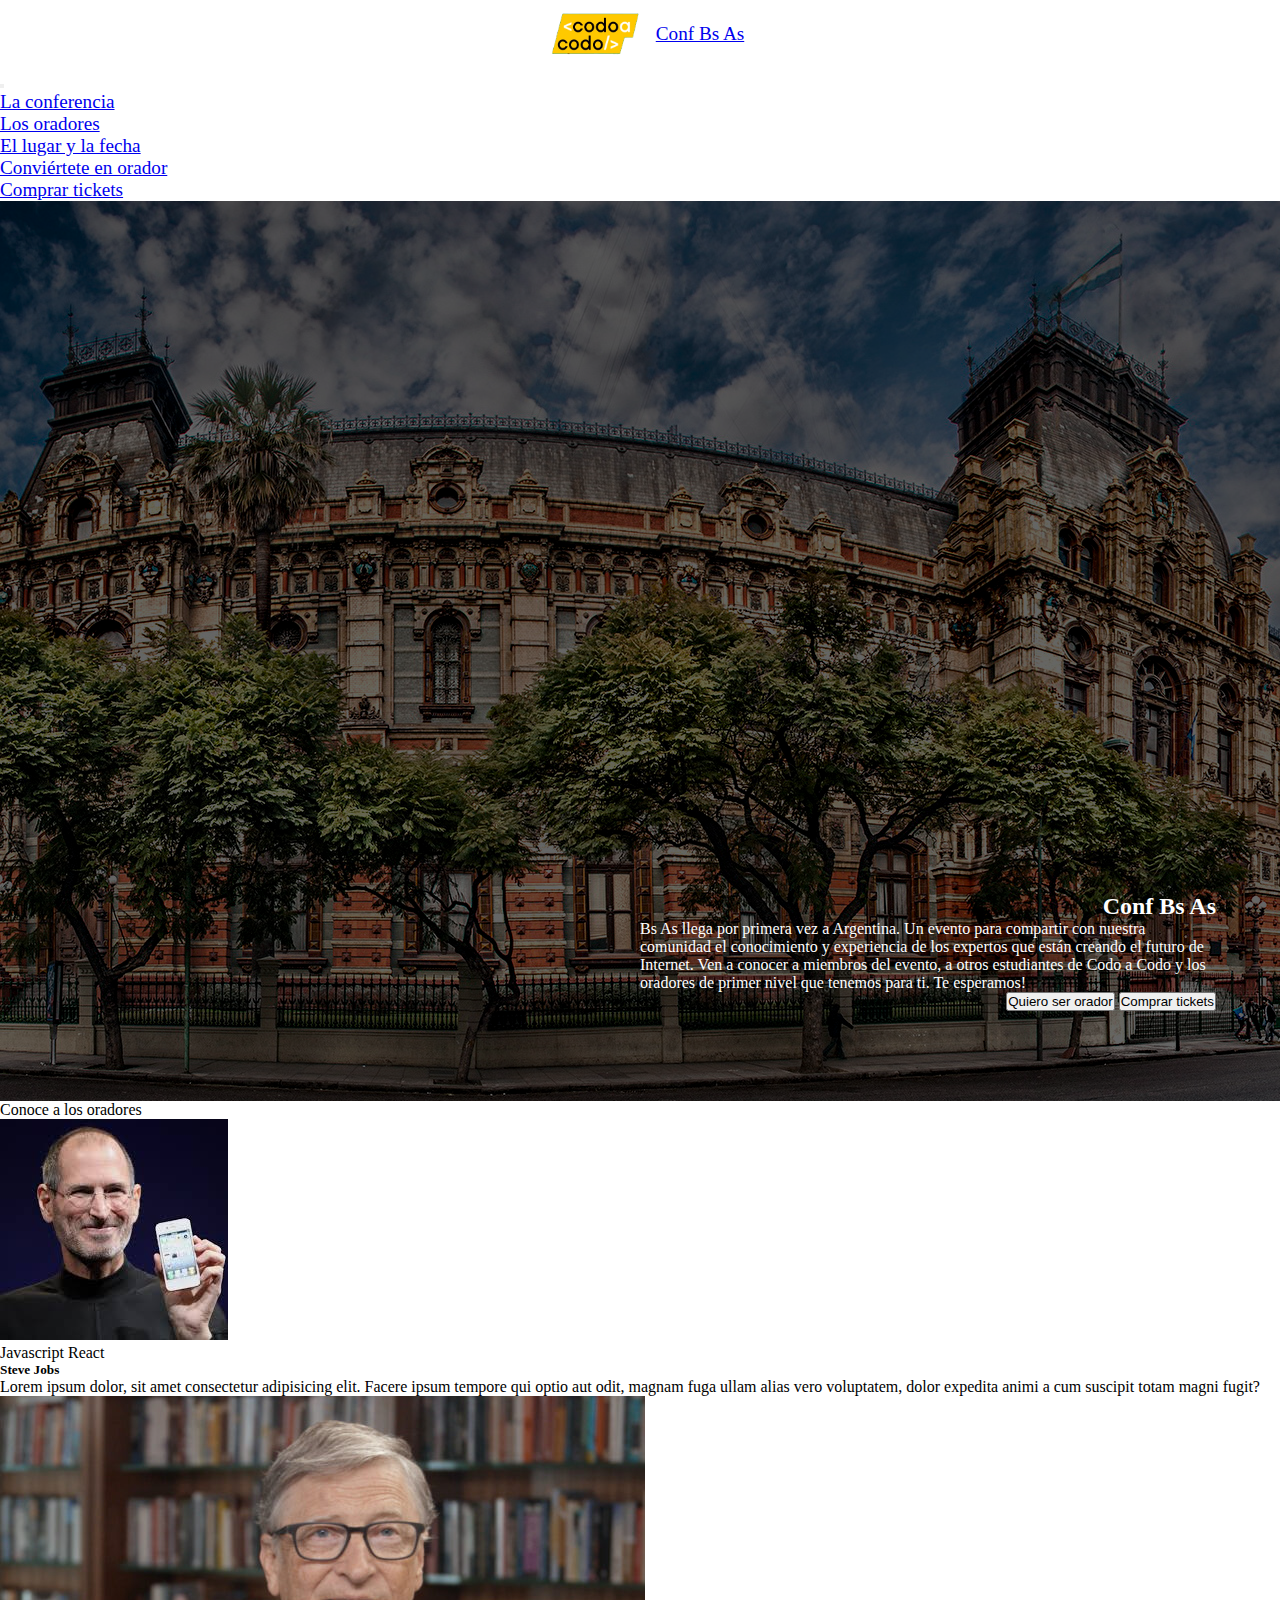
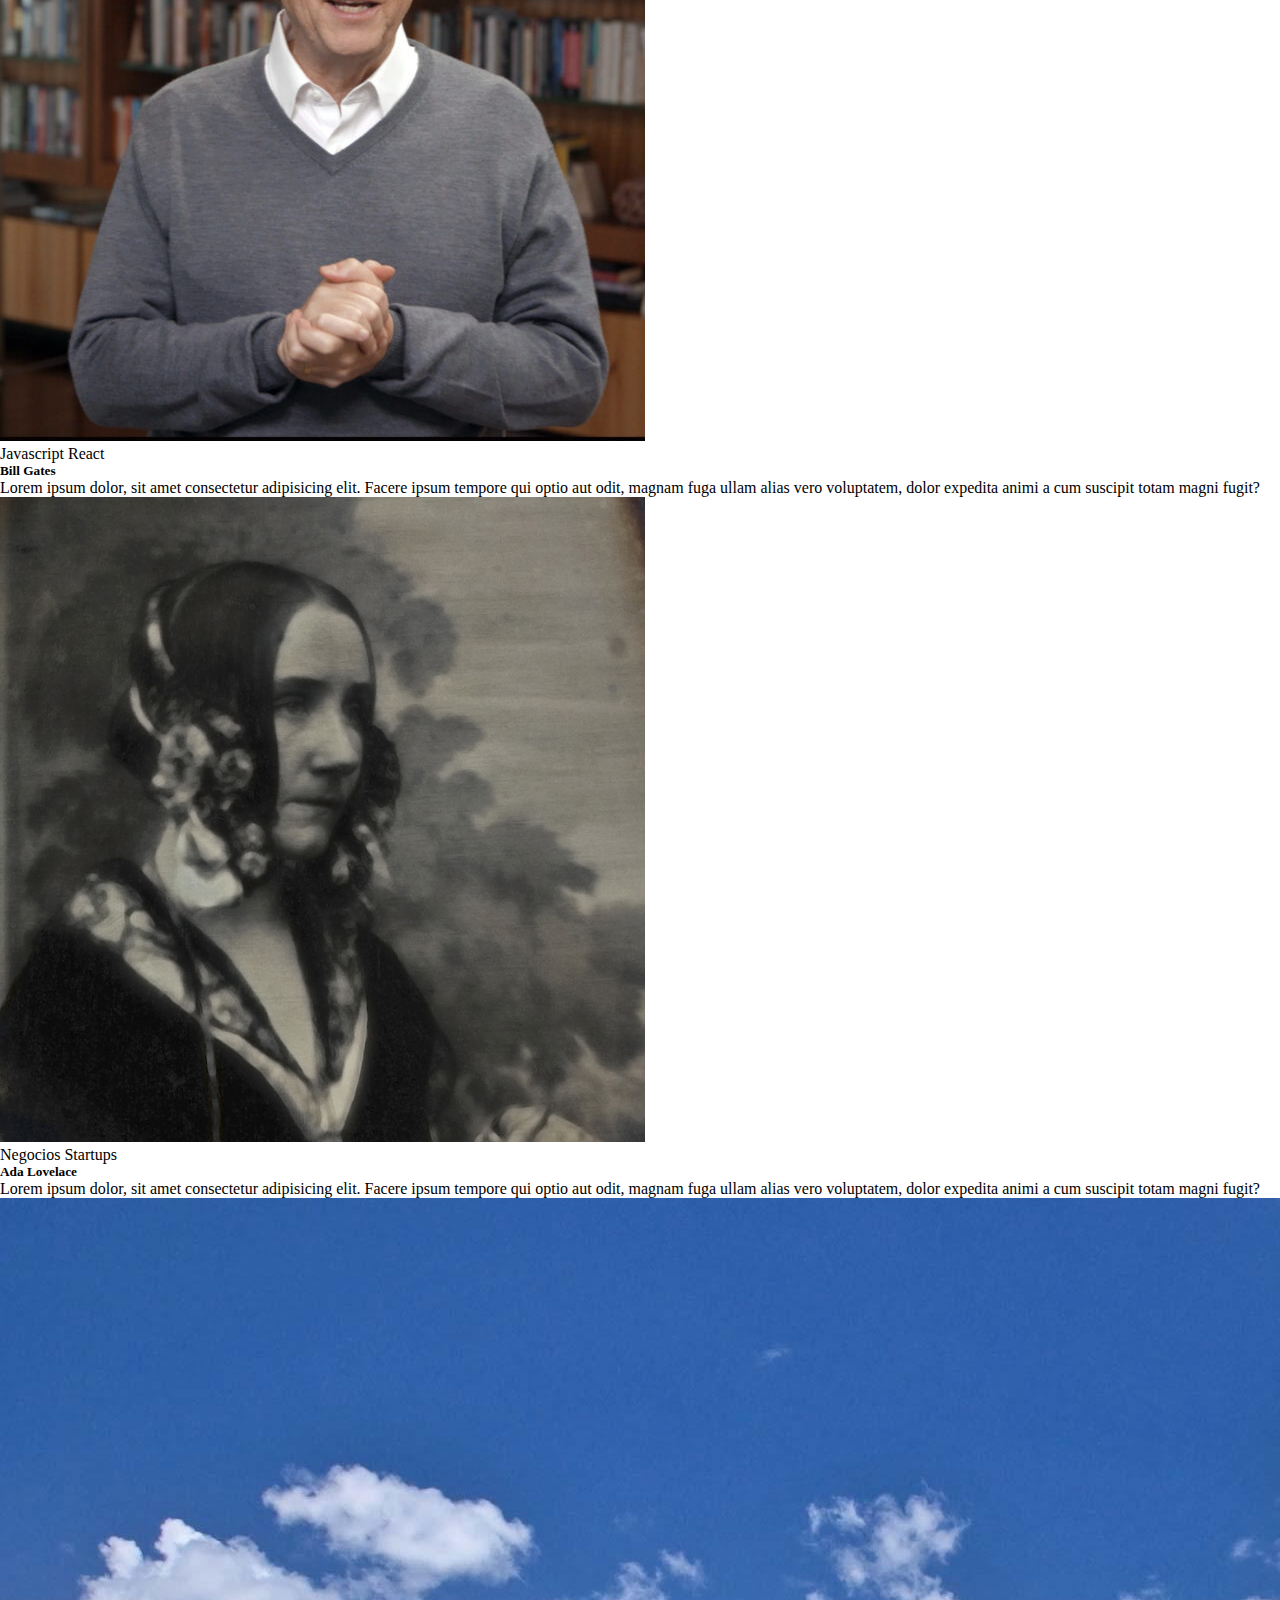
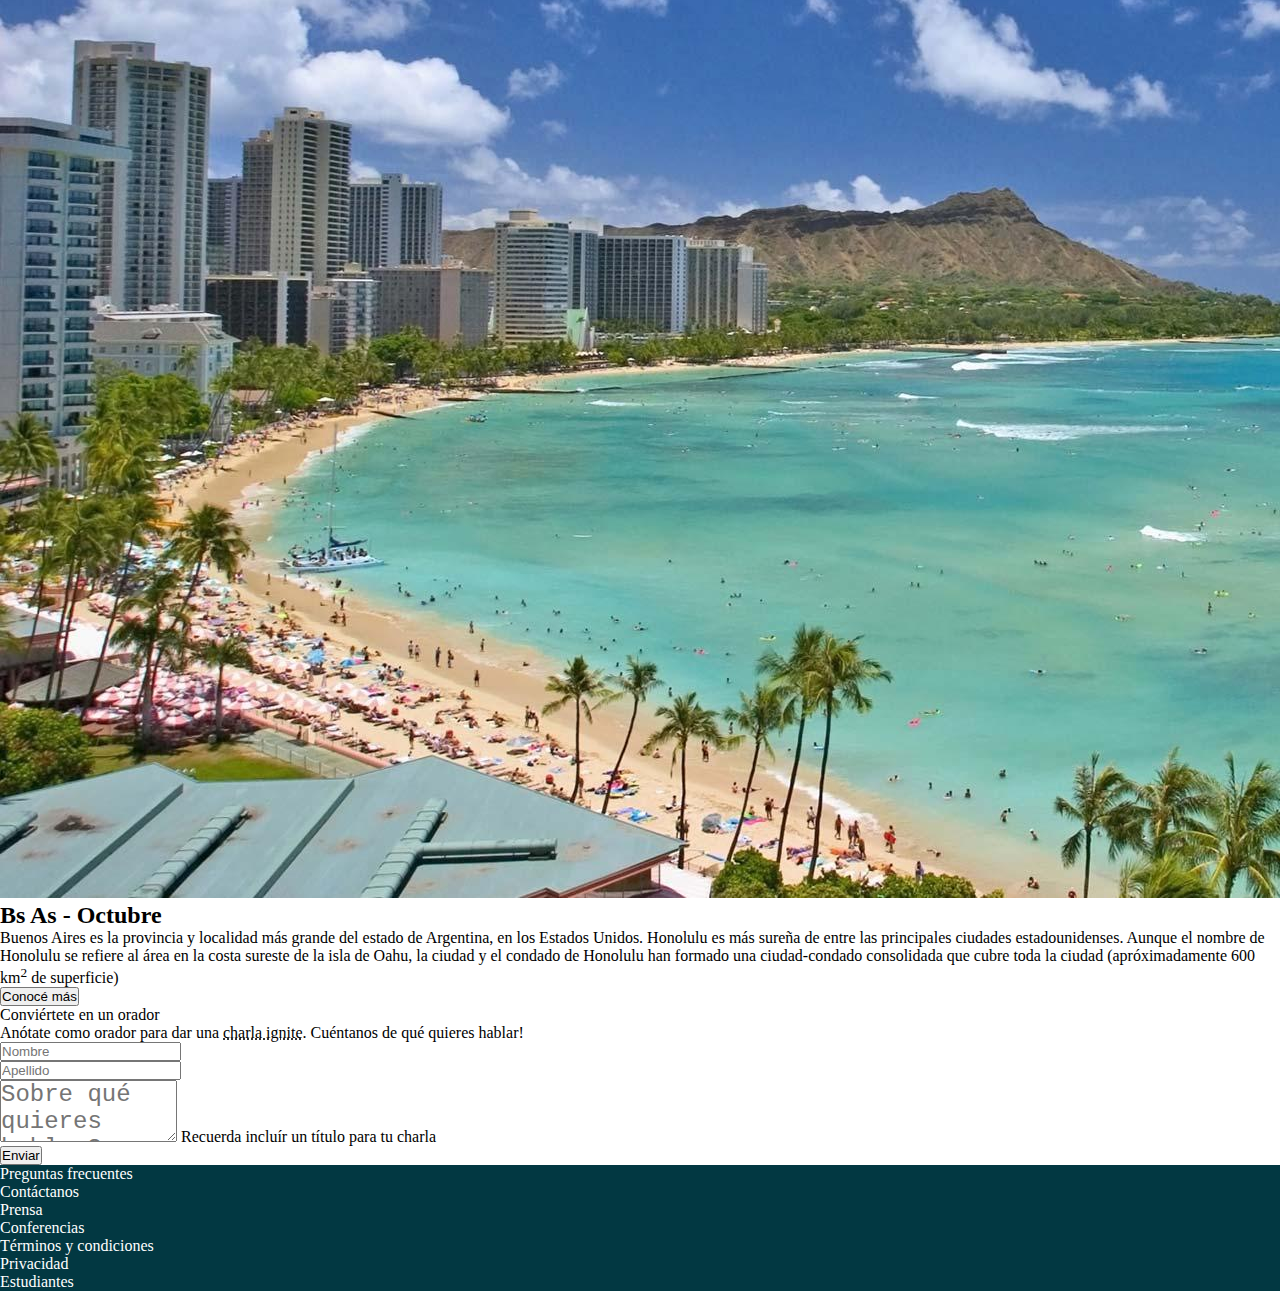
<file: index.html>
<!DOCTYPE html>
<html lang="es">

<head>
    <meta charset="UTF-8">
    <meta http-equiv="X-UA-Compatible" content="IE=edge">
    <meta name="viewport" content="width=device-width, initial-scale=1.0">
    <title>Conf Bs As - Codo a Codo</title>
    <link rel="shortcut icon" href="./assets/images/codoacodo.png">

    <!-- Bootstrap -->
    <link href="https://cdn.jsdelivr.net/npm/bootstrap@5.2.1/dist/css/bootstrap.min.css" rel="stylesheet" integrity="sha384-iYQeCzEYFbKjA/T2uDLTpkwGzCiq6soy8tYaI1GyVh/UjpbCx/TYkiZhlZB6+fzT" crossorigin="anonymous">
    <script src="https://cdn.jsdelivr.net/npm/bootstrap@5.2.1/dist/js/bootstrap.bundle.min.js" integrity="sha384-u1OknCvxWvY5kfmNBILK2hRnQC3Pr17a+RTT6rIHI7NnikvbZlHgTPOOmMi466C8" crossorigin="anonymous"></script>

    <!-- CSS -->
    <link rel="stylesheet" href="./css/style.css">
</head>

<body>
    <header class="header">

        <!-- Navbar -->
        <nav class="navbar navbar-expand-lg navbar-dark bg-dark fixed-top px-lg-5">
            <div class="container-fluid">
                <!-- Logo -->
                <a class="navbar-brand" href="#">
                    <img src="./assets/images/codoacodo.png" alt="Logo Codo a Codo">
                    <span>Conf Bs As</span>
                </a>

                <!-- Ícono de hamburguesa -->
                <button class="navbar-toggler" type="button" data-bs-toggle="collapse"
                    data-bs-target="#navbarSupportedContent" aria-controls="navbarSupportedContent"
                    aria-expanded="false" aria-label="Toggle navigation">
                    <span class="navbar-toggler-icon"></span>
                </button>

                <!-- Items del Navbar -->
                <div class="collapse navbar-collapse justify-content-end" id="navbarSupportedContent">
                    <ul class="navbar-nav text-end text-lg-start">

                        <li class="nav-item">
                            <a class="nav-link active" aria-current="page" href="#">La conferencia</a>
                        </li>

                        <li class="nav-item">
                            <a class="nav-link" href="#">Los oradores</a>
                        </li>

                        <li class="nav-item">
                            <a class="nav-link" href="#">El lugar y la fecha</a>
                        </li>

                        <li class="nav-item">
                            <a class="nav-link" href="#">Conviértete en orador</a>
                        </li>

                        <li class="nav-item">
                            <a class="nav-link text-success" href="#">Comprar tickets</a>
                        </li>
                    </ul>
                </div>

            </div>
        </nav>

        <!-- Carousel -->
        <div id="carouselExampleSlidesOnly" class="carousel slide" data-bs-ride="carousel">
            <div class="carousel-overlay-container">
                <div class="carousel-overlay">
                    <h2 class="fs-1">Conf Bs As</h2>
                    <p class="text-end fw-normal lead">
                        Bs As llega por primera vez a Argentina. Un evento para compartir con nuestra comunidad el
                        conocimiento y experiencia de los expertos que están creando el futuro de Internet. Ven a
                        conocer a miembros del evento, a otros estudiantes de Codo a Codo y los oradores de primer nivel
                        que tenemos para ti. Te esperamos!
                    </p>

                    <!-- Botones Desktop -->
                    <div class="d-flex gap-3">
                        <button type="button" class="btn btn-outline-light btn-lg">Quiero ser orador</button>
                        <button type="button" class="btn btn-success btn-lg">Comprar tickets</button>
                    </div>
                </div>
            </div>

            <div class="carousel-inner">
                <div class="carousel-item active">
                    <img src="./assets/images/ba1.jpg" class="d-block w-auto" alt="Imágen de la Ciudad de Buenos Aires">
                </div>
                <div class="carousel-item">
                    <img src="./assets/images/ba2.jpg" class="d-block w-auto" alt="Imágen de la Ciudad de Buenos Aires">
                </div>
                <div class="carousel-item">
                    <img src="./assets/images/ba3.jpg" class="d-block w-auto" alt="Imágen de la Ciudad de Buenos Aires">
                </div>
            </div>
        </div>
    </header>

    <main class="my-3 d-flex flex-column gap-5">
        <!-- Sección 1 - Oradores -->
        <section>

            <div class="d-flex flex-column text-center text-uppercase">
                <span class="mb-0 p-0 fs-6">Conoce a los</span>
                <span class="mt-0 p-0 fs-2 fw-semibold">oradores</span>
            </div>

            <div class="container">
                <div class="card-group d-block px-sm-5 mx-sm-5 d-md-flex gap-5 px-md-0 mx-md-0 px-lg-5 mx-lg-5 ">
                    <div class="card border border-1 mb-5 mb-md-0">
                        <img src="./assets/images/steve.jpg" class="card-img-top" alt="Imágen de Steve Jobs">
    
                        <div class="card-body">
                            <div>
                                <span class="badge text-bg-warning">Javascript</span>
                                <span class="badge text-bg-info text-white">React</span>
                            </div>
                            <h5 class="card-title">Steve Jobs</h5>
                            <p class="card-text">Lorem ipsum dolor, sit amet consectetur adipisicing elit. Facere ipsum tempore qui optio aut odit, magnam fuga ullam alias vero voluptatem, dolor expedita animi a cum suscipit totam magni fugit?</p>
                        </div>
                    </div>
    
                    <div class="card border border-1 mb-5 mb-md-0">
                        <img src="./assets/images/bill.jpg" class="card-img-top" alt="Imágen de Bill Gates">
                        
                        <div class="card-body">
                            <div>
                                <span class="badge text-bg-warning">Javascript</span>
                                <span class="badge text-bg-info text-white">React</span>
                            </div>
                            <h5 class="card-title">Bill Gates</h5>
                            <p class="card-text">Lorem ipsum dolor, sit amet consectetur adipisicing elit. Facere ipsum tempore qui optio aut odit, magnam fuga ullam alias vero voluptatem, dolor expedita animi a cum suscipit totam magni fugit?</p>
                        </div>
                    </div>
    
                    <div class="card border border-1 mb-5 mb-md-0">
                        <img src="./assets/images/ada.jpeg" class="card-img-top" alt="Imágen de Ada Lovelace">
                        
                        <div class="card-body">
                            <div>
                                <span class="badge text-bg-secondary">Negocios</span>
                                <span class="badge text-bg-danger">Startups</span>
                            </div>
                            <h5 class="card-title">Ada Lovelace</h5>
                            <p class="card-text">Lorem ipsum dolor, sit amet consectetur adipisicing elit. Facere ipsum tempore qui optio aut odit, magnam fuga ullam alias vero voluptatem, dolor expedita animi a cum suscipit totam magni fugit?</p>
                        </div>
                    </div>
                </div>
            </div>
        </section>

        <!-- Sección 2 - Bs As -->
        <section class="container-fluid">
            <div class="row">
                <div class="col-12 col-lg-6 p-0">
                    <img src="./assets/images/honolulu.jpg" alt="Imágen de Honolulu" class="img-fluid">
                </div>

                <div class="col-12 col-lg-6 text-light bg-dark p-3">
                    <h2>Bs As - Octubre</h2>

                    <p >
                        Buenos Aires es la provincia y localidad más grande del estado de Argentina, en los Estados Unidos. Honolulu es más sureña de entre las principales ciudades estadounidenses. Aunque el nombre de Honolulu se refiere al área en la costa sureste de la isla de Oahu, la ciudad y el condado de Honolulu han formado una ciudad-condado consolidada que cubre toda la ciudad (apróximadamente 600 km<sup>2</sup> de superficie)
                    </p>
                    
                    <button type="button" class="btn btn-outline-light">Conocé más</button>
                </div>

            </div>
        </section>

        <!-- Sección 3 - Conviértete en orador -->
        <section class="container">
            <div class="d-flex flex-column text-center text-uppercase">
                <span class="mb-0 p-0 fs-6">Conviértete en un</span>
                <span class="mt-0 p-0 fs-2 fw-semibold">orador</span>
            </div>

            <p class="text-center">
                Anótate como orador para dar una <span class="dotted">charla ignite</span>. Cuéntanos de qué quieres hablar!
            </p>

            <div class="row d-flex justify-content-center">
                <form class="row col-12 col-md-8">
                    <div class="col-6">
                        <input type="text" class="form-control" id="formOradorNombre" placeholder="Nombre">
                    </div>
    
                    <div class="col-6">
                        <input type="text" class="form-control" id="formOradorApellido" placeholder="Apellido">
                    </div>
    
                    <div class="col-12 mt-3">
                        <textarea class="form-control" id="formOradorMensajeMensaje" rows="4" aria-describedby="formOradorMensajeHelper" placeholder="Sobre qué quieres hablar?"></textarea>
                        <span id="formOradorMensajeHelper" class="form-text">Recuerda incluír un título para tu charla</span>
                    </div>
    
    
                    <div class="col-12 mt-3">
                        <button type="submit" class="btn btn-formOrador btn-lg w-100 border border-1">Enviar</button>
                    </div>
                </form>
            </div>
        </section>
    </main>

    <footer>
        <div class="container p-4">
            <div class="footer text-center px-5 d-flex justify-content-between align-items-center row">

                <div class="col-12 col-lg-1">
                    <a href="#">Preguntas frecuentes</a>
                </div>

                <div class="col-12 col-lg-1">
                    <a href="#">Contáctanos</a>
                </div>

                <div class="col-12 col-lg-1">
                    <a href="#">Prensa</a>
                </div>

                <div class="col-12 col-lg-1">
                    <a href="#">Conferencias</a>
                </div>

                <div class="col-12 col-lg-1">
                    <a href="#">Términos y condiciones</a>
                </div>

                <div class="col-12 col-lg-1">
                    <a href="#">Privacidad</a>
                </div>

                <div class="col-12 col-lg-1">
                    <a href="#">Estudiantes</a>
                </div>
            </div>
        </div>
    </footer>
</body>

</html>
</file>
<file: css/style.css>
/* Reset */

* {
    padding: 0;
    margin: 0;
    box-sizing: border-box;
}

/* Header */
.navbar * {
    font-size: 1.2rem;
}

.navbar-brand {
    display: flex;
    justify-content: center;
    align-items: center;
}

.navbar-brand img{
    width: 120px;
}

.carousel {
    position: relative;
    max-height: 100vh;
    overflow: hidden;
}

.carousel-overlay-container {
    position: absolute;
    z-index: 10;
    width: 100%;
    height: 100%;

    background-color: rgba(0, 0, 0, .6);
}

.carousel-overlay {
    color: white;
    position: absolute;
    bottom: 10%;
    right: 0;
    padding-right: 5%;

    width: 50%;
    display: flex;
    flex-direction: column;
    align-items: flex-end;
}

/* Main */
.dotted {
    text-decoration: underline dotted;
}

#formOradorMensajeMensaje::placeholder {
    font-size: 1.5rem;
}

.btn-submit {
    color: white;
    background-color: #96C93E;
}

/* Footer */
footer {
    background-color: rgb(2, 56, 66);
}

footer a {
    color: white;
    text-decoration: none;
}

footer a:hover {
    color: white;
    text-decoration: underline;
}

/* Media queries */
@media screen and (max-width: 375px){
    .navbar-brand * {
        font-size: 1rem;
    }
}

@media screen and (max-width: 768px){
    .carousel-overlay-container * {
        font-size: 1rem;
    }

    .carousel-overlay {
        width: 100%;
    }
}

@media screen and (max-width: 992px){
    .carousel-overlay-container * {
        font-size: 1rem;
    }

    .carousel-overlay {
        width: 80%;
    }
}

/* Estilos buy_tickets.html */
.categorias {
    display: flex;
    justify-content: space-between;
}

.categoria {
    display: flex;
    flex-direction: column;
    align-items: center;
    justify-content: space-evenly;
    padding: 0 20px;
    transition: color .3s, box-shadow .3s;
    cursor: pointer;
}

.categoria-aclaracion {
    font-size: 14px;
}

.categoria:hover, .categoria-selected {
    box-shadow: rgba(50, 50, 93, 0.25) 0px 50px 100px -20px, rgba(0, 0, 0, 0.3) 0px 30px 60px -30px, rgba(10, 37, 64, 0.35) 0px -2px 6px 0px inset;
}

#categoria1:hover, #categoria1.categoria-selected{
    color: #0D6EFD;
}

#categoria2:hover, #categoria2.categoria-selected {
    color: #198754;
}

#categoria3:hover, #categoria3.categoria-selected {
    color: #FFC107;
}

.contenedor {
    max-width: 640px;
}
</file>
